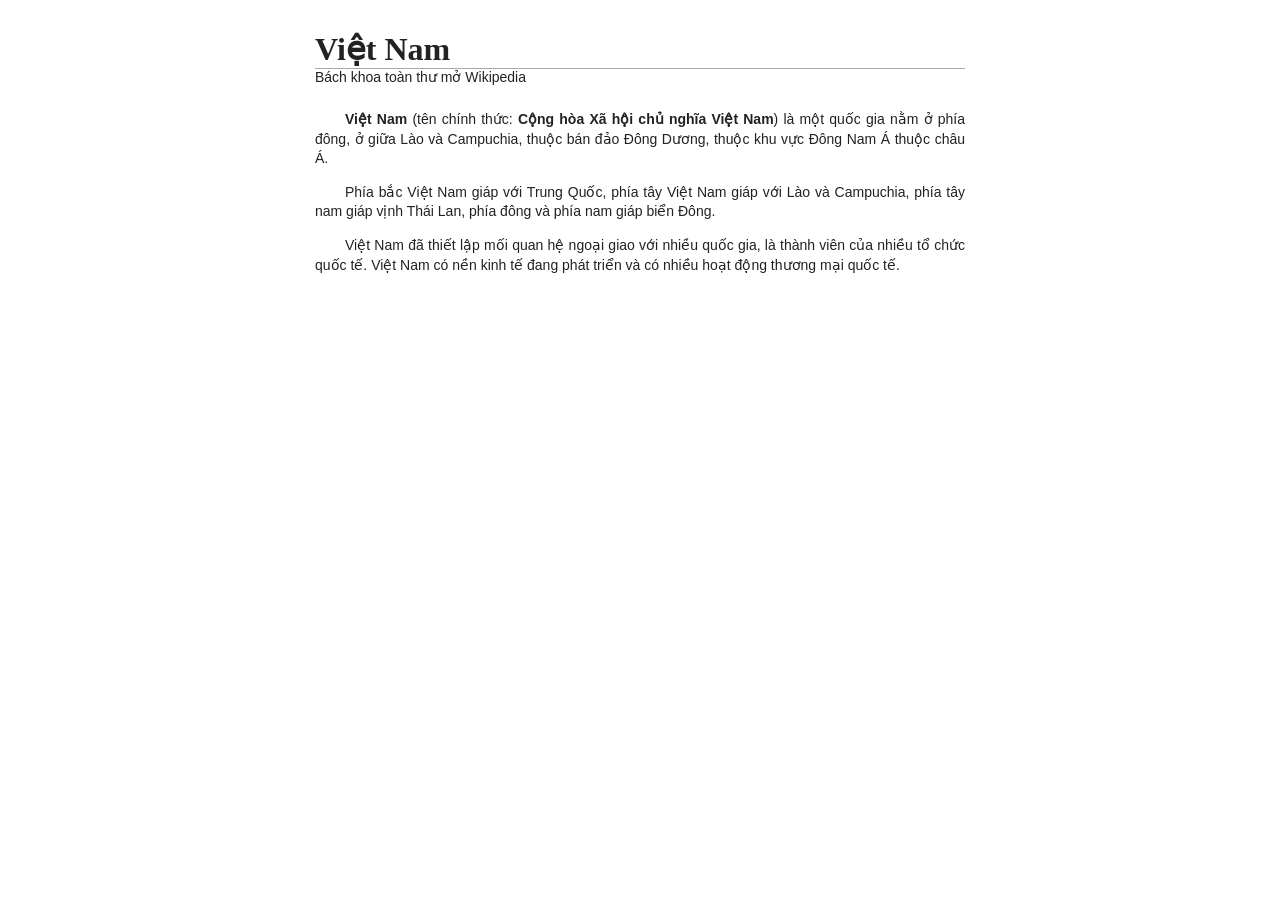
<file: index.html>
<!doctype html>
<html lang="vi">
  <head>
    <meta charset="UTF-8" />
    <title>Định dạng văn bản với CSS</title>
    <link rel="stylesheet" href="style.css" />
  </head>

  <body>
    <h1>Việt Nam</h1>

    <div class="subtitle">Bách khoa toàn thư mở Wikipedia</div>

    <p>
      <b>Việt Nam</b> (tên chính thức:
      <b>Cộng hòa Xã hội chủ nghĩa Việt Nam</b>) là một quốc gia nằm ở phía
      đông, ở giữa Lào và Campuchia, thuộc bán đảo Đông Dương, thuộc khu vực
      Đông Nam Á thuộc châu Á.
    </p>

    <p>
      Phía bắc Việt Nam giáp với Trung Quốc, phía tây Việt Nam giáp với Lào và
      Campuchia, phía tây nam giáp vịnh Thái Lan, phía đông và phía nam giáp
      biển Đông.
    </p>

    <p>
      Việt Nam đã thiết lập mối quan hệ ngoại giao với nhiều quốc gia, là thành
      viên của nhiều tổ chức quốc tế. Việt Nam có nền kinh tế đang phát triển và
      có nhiều hoạt động thương mại quốc tế.
    </p>
  </body>
</html>
</file>
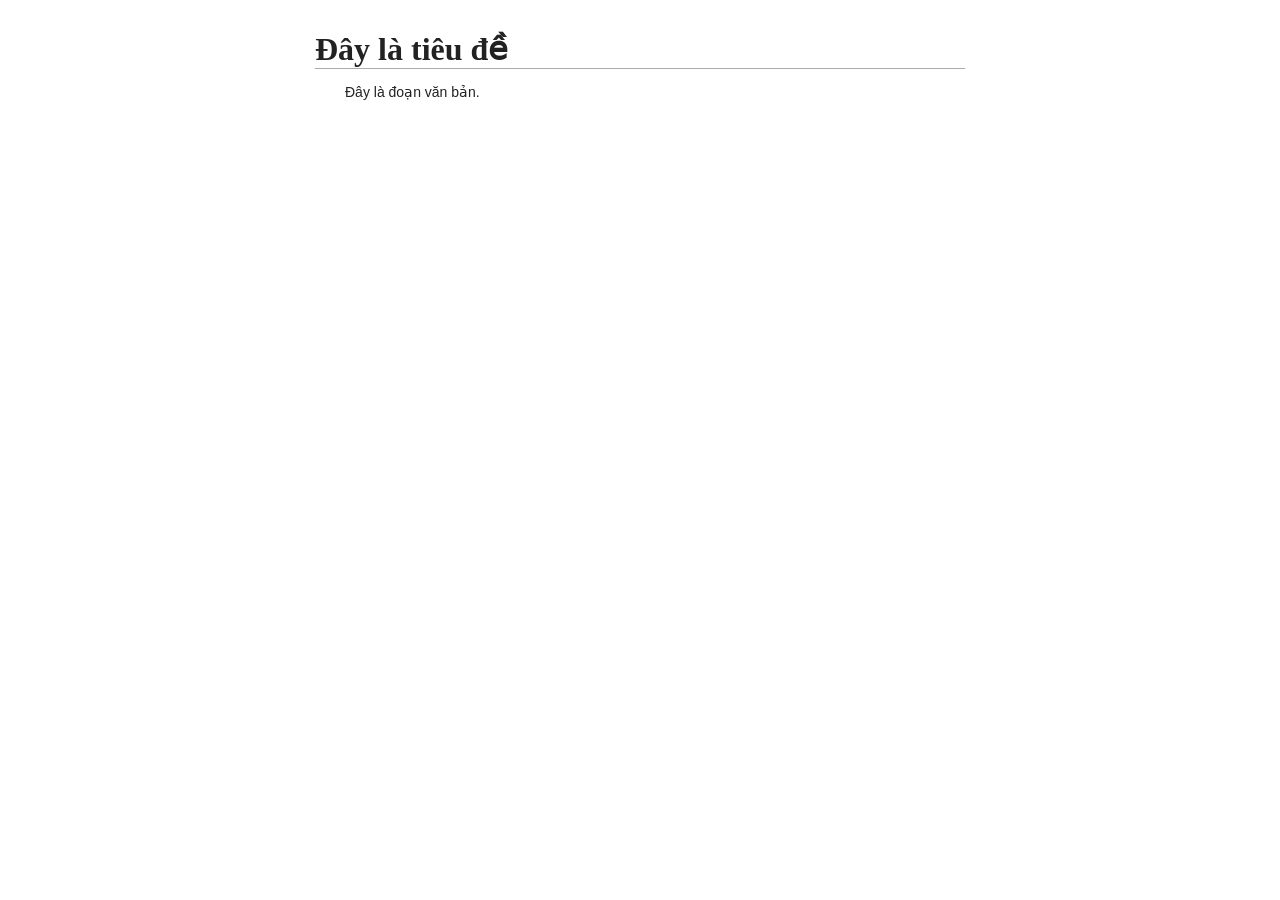
<file: external.html>
<!DOCTYPE html>
<html lang="vi">
  <head>
    <meta charset="UTF-8" />
    <title>External CSS</title>

    <link rel="stylesheet" href="style.css" />
  </head>
  <body>
    <h1>Đây là tiêu đề</h1>

    <p>Đây là đoạn văn bản.</p>
  </body>
</html>
</file>
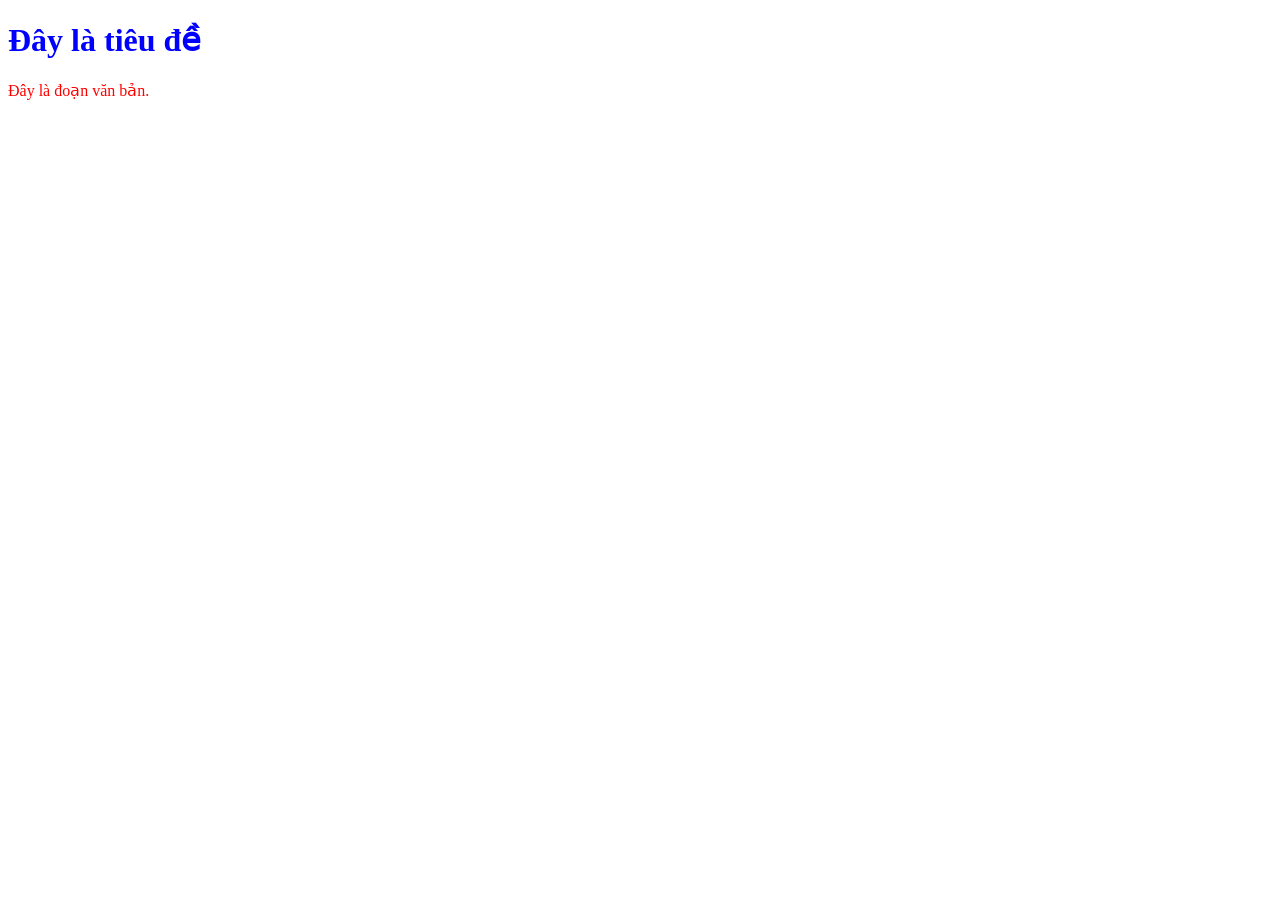
<file: inline.html>
<!doctype html>
<html lang="vi">
  <head>
    <meta charset="UTF-8" />
    <title>Inline CSS</title>
  </head>
  <body>
    <h1 style="color: blue">Đây là tiêu đề</h1>

    <p style="color: red">Đây là đoạn văn bản.</p>
  </body>
</html>
</file>
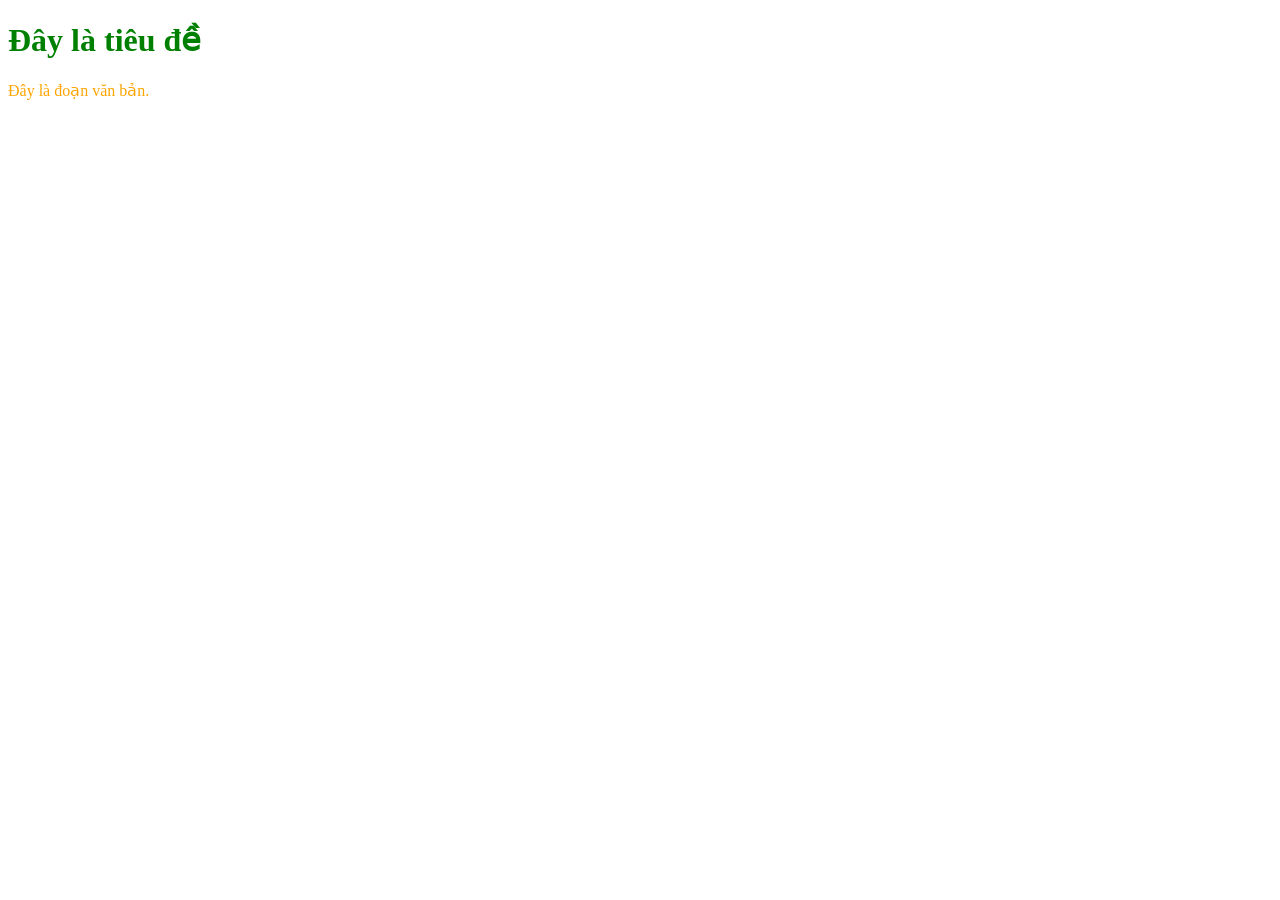
<file: internal.html>
<!DOCTYPE html>
<html lang="vi">
  <head>
    <meta charset="UTF-8" />
    <title>Internal CSS</title>

    <style>
      h1 {
        color: green;
      }

      p {
        color: orange;
      }
    </style>
  </head>
  <body>
    <h1>Đây là tiêu đề</h1>

    <p>Đây là đoạn văn bản.</p>
  </body>
</html>
</file>
<file: style.css>
body {
  width: 650px;
  margin: 30px auto;
  font-family: Arial, sans-serif;
  color: #222;
}

h1 {
  font-family: "Times New Roman", serif;
  font-size: 32px;
  text-align: left;
  margin-bottom: 0;
  border-bottom: 1px solid #aaa;
}

.subtitle {
  font-size: 14px;
  margin-bottom: 25px;
}

p {
  font-size: 14px;
  line-height: 1.4;
  text-align: justify;
  text-indent: 30px;
}

b {
  font-weight: bold;
}
</file>
